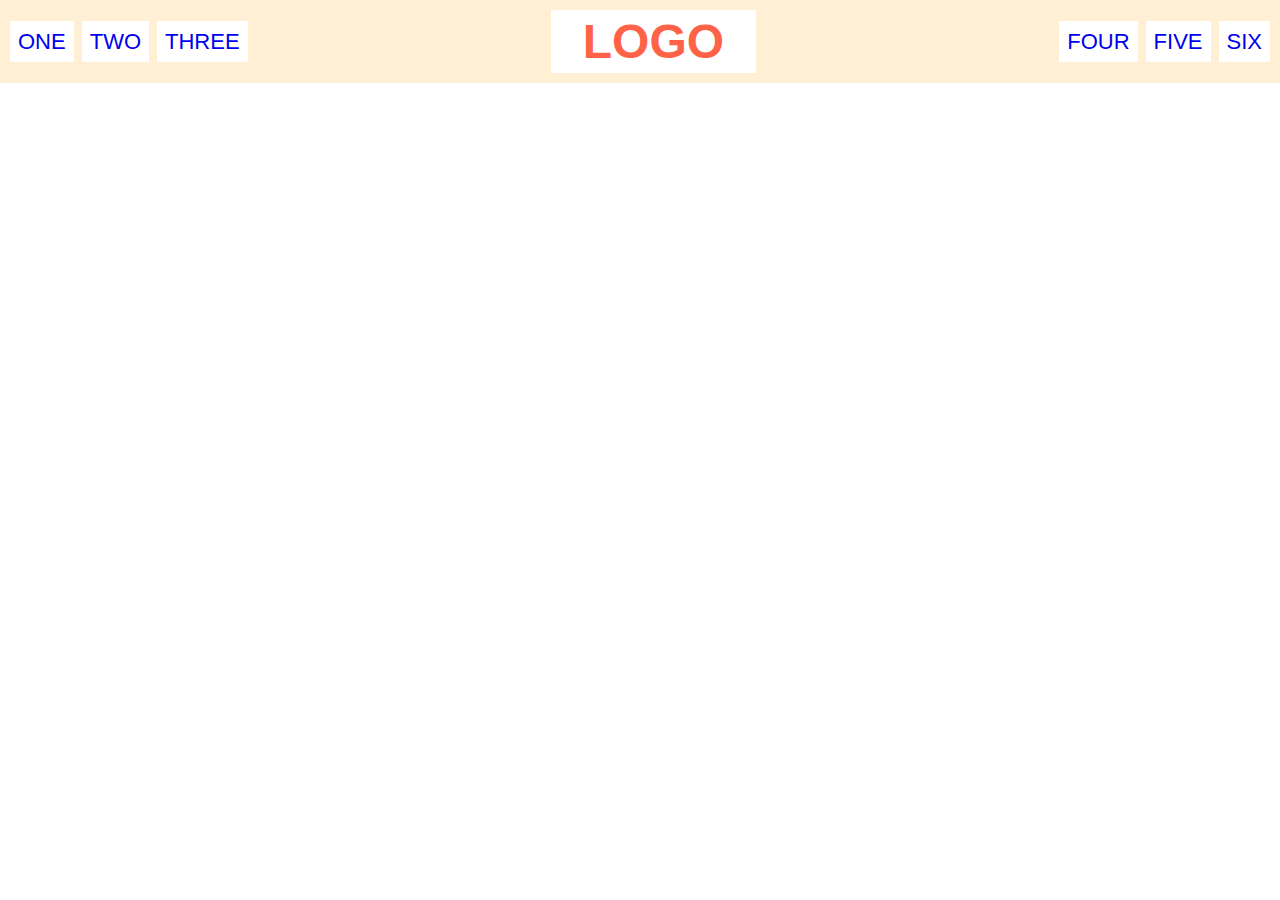
<file: flex/02-flex-header/index.html>
<!DOCTYPE html>
<html lang="en">
  <head>
    <meta charset="UTF-8">
    <meta http-equiv="X-UA-Compatible" content="IE=edge">
    <meta name="viewport" content="width=device-width, initial-scale=1.0">
    <title>Flex Header</title>
    <link rel="stylesheet" href="style.css">
  </head>
  <body>
    
    <div class="header">
      
      <div class="left-links">
        <ul>
          <li><a href="#">ONE</a></li>
          <li><a href="#">TWO</a></li>
          <li><a href="#">THREE</a></li>
        </ul>
      </div>
      
      <div class="logo">LOGO</div>
      
      <div class="right-links">
        <ul>
          <li><a href="#">FOUR</a></li>
          <li><a href="#">FIVE</a></li>
          <li><a href="#">SIX</a></li>
        </ul>
      </div>

    </div>

  </body>
</html>
</file>
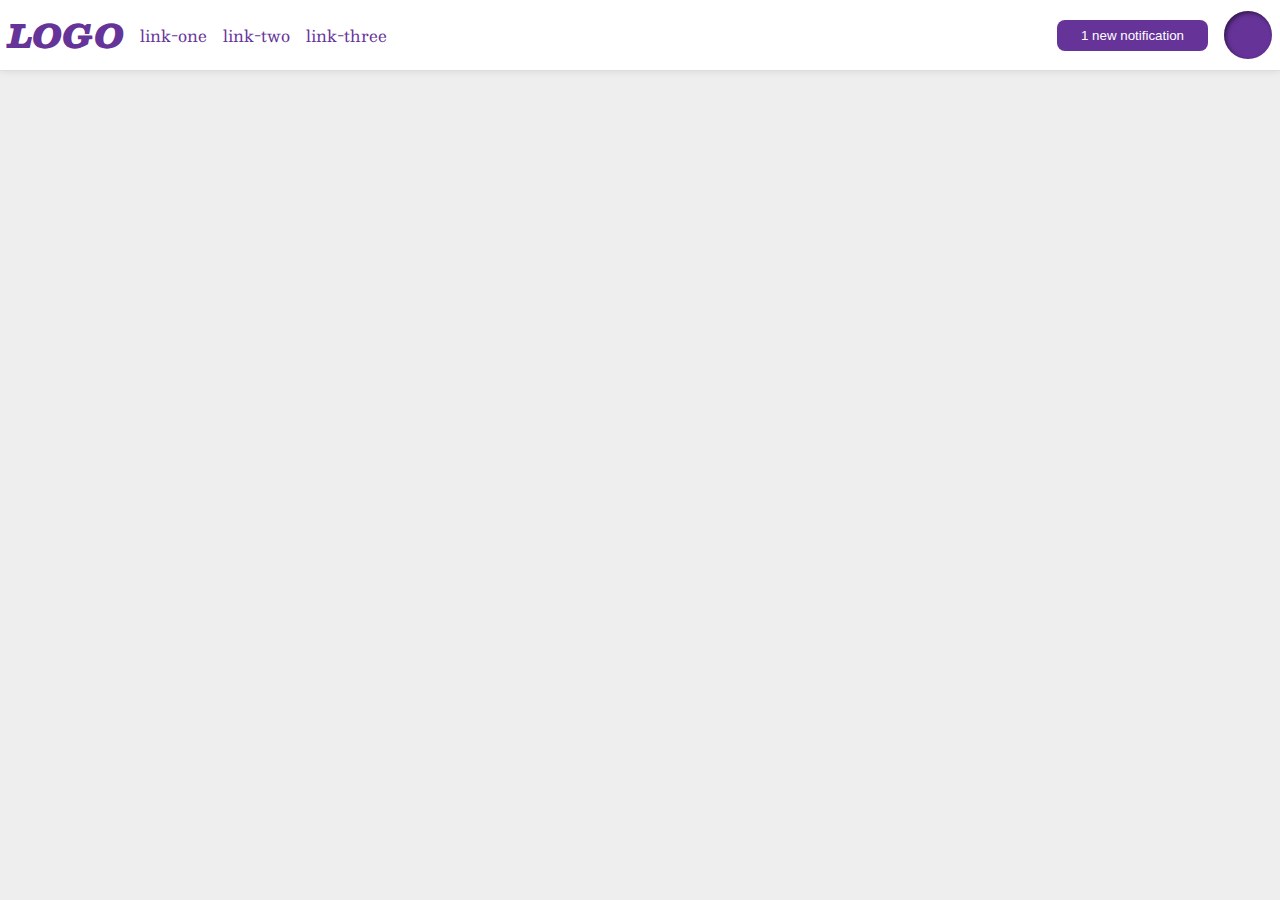
<file: flex/03-flex-header-2/index.html>
<!DOCTYPE html>
<html lang="en">
  <head>
    <meta charset="UTF-8">
    <meta http-equiv="X-UA-Compatible" content="IE=edge">
    <meta name="viewport" content="width=device-width, initial-scale=1.0">
    <title>Flex Header 2</title>
    <link rel="stylesheet" href="style.css">
  </head>
  <body>
    
    <div class="header">
      <div class="left-items">
        <div class="logo">
          LOGO
        </div>
        
        <ul class="links">
          <li><a href="https://google.com">link-one</a></li>
          <li><a href="https://google.com">link-two</a></li>
          <li><a href="https://google.com">link-three</a></li>
        </ul>
      </div>
      
      <div class="right-items">
        <button class="notifications">
          1 new notification
        </button>
  
        <div class="profile-image"></div>
  
      </div>
      
    </div>
  </body>
</html>
</file>
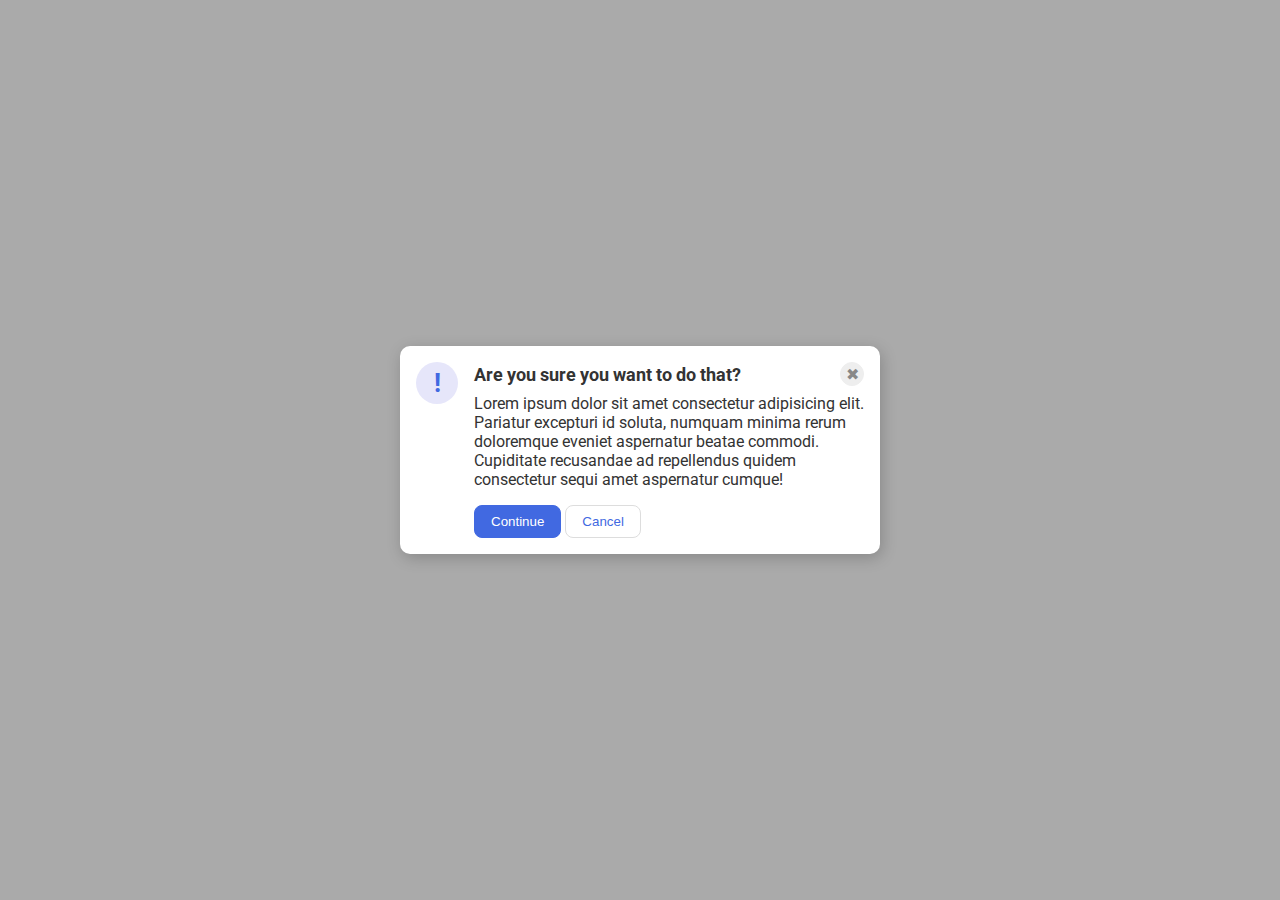
<file: flex/05-flex-modal/index.html>
<!DOCTYPE html>
<html lang="en">
  <head>
    <meta charset="UTF-8">
    <meta http-equiv="X-UA-Compatible" content="IE=edge">
    <meta name="viewport" content="width=device-width, initial-scale=1.0">
    <link rel="stylesheet" href="style.css">
    <title>Modal</title>
  </head>
  <body>
    <div class="modal">
      
        <div class="icon">!</div>
      
      <div class="right">
        
        <div class="header">Are you sure you want to do that?
          <button class="close-button">✖</button>
        </div>
        
        
        <div class="text">Lorem ipsum dolor sit amet consectetur adipisicing elit. Pariatur excepturi id soluta, numquam minima rerum doloremque eveniet aspernatur beatae commodi. Cupiditate recusandae ad repellendus quidem consectetur sequi amet aspernatur cumque!</div>
  
        
        <button class="continue">Continue</button>
        <button class="cancel">Cancel</button>

      </div>
    </div>
  </body>
</html>
</file>
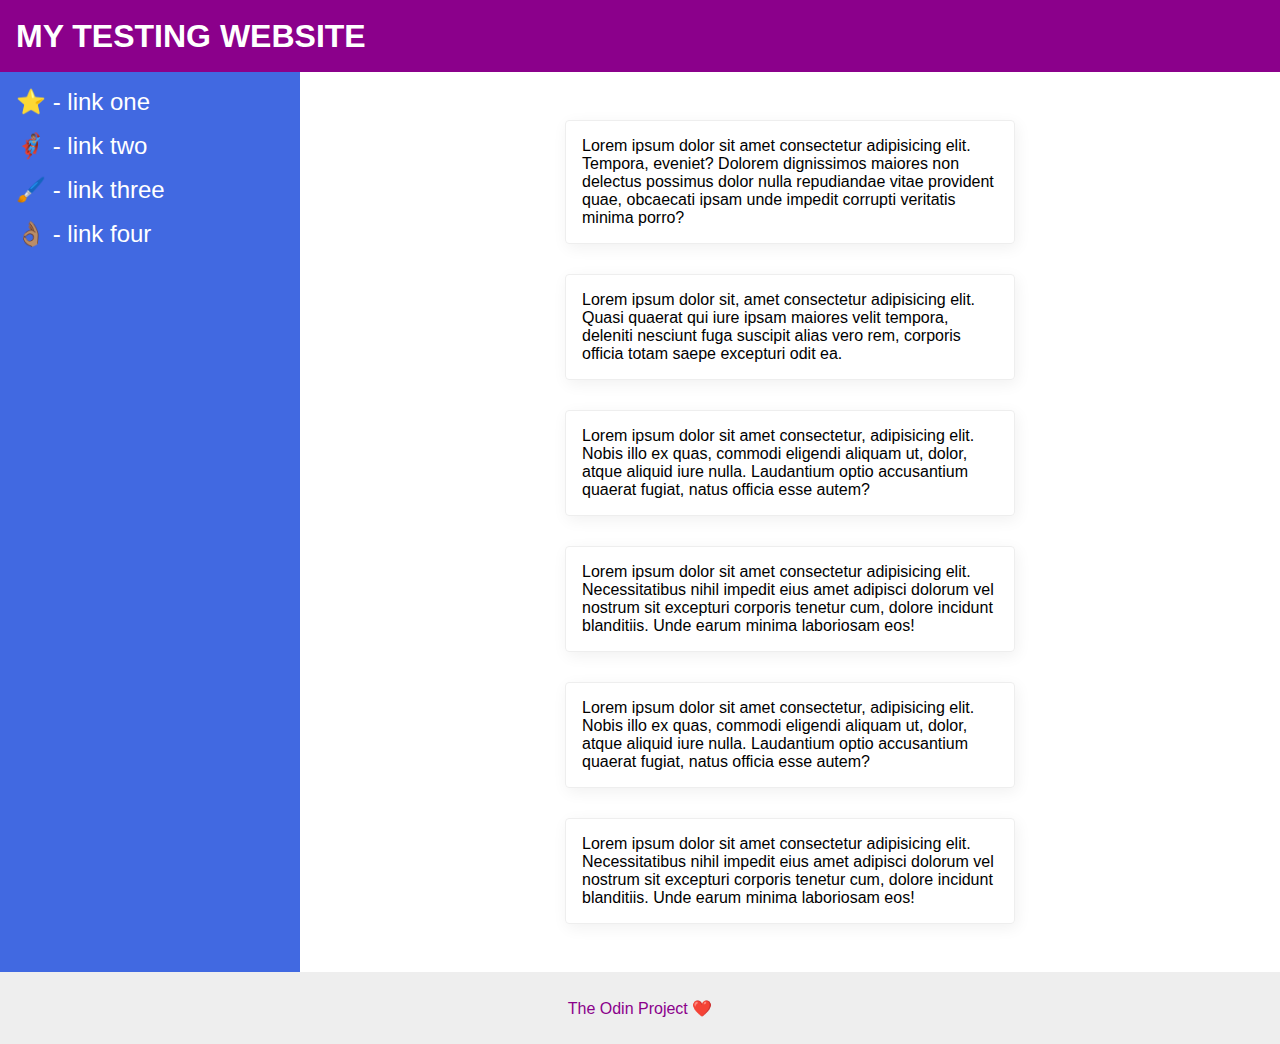
<file: flex/07-flex-layout-2/index.html>
<!DOCTYPE html>
<html lang="en">
  <head>
    <meta charset="UTF-8">
    <meta http-equiv="X-UA-Compatible" content="IE=edge">
    <meta name="viewport" content="width=device-width, initial-scale=1.0">
    <title>The Holy Grail</title>
    <link rel="stylesheet" href="style.css">
  </head>
  <body>
    <div class="header">
      MY TESTING WEBSITE
    </div>
    
    <div class="main-container">
      <div class="sidebar">
        <ul>
          <li><a href="#">⭐ - link one</a></li>
          <li><a href="#">🦸🏽‍♂️ - link two</a></li>
          <li><a href="#">🖌️ - link three</a></li>
          <li><a href="#">👌🏽 - link four</a></li>
        </ul>
      </div>
  
      <div class="card-container">
        <div class="card">Lorem ipsum dolor sit amet consectetur adipisicing elit. Tempora, eveniet? Dolorem dignissimos maiores non delectus possimus dolor nulla repudiandae vitae provident quae, obcaecati ipsam unde impedit corrupti veritatis minima porro?</div>
        <div class="card">Lorem ipsum dolor sit, amet consectetur adipisicing elit. Quasi quaerat qui iure ipsam maiores velit tempora, deleniti nesciunt fuga suscipit alias vero rem, corporis officia totam saepe excepturi odit ea.</div>
        <div class="card">Lorem ipsum dolor sit amet consectetur, adipisicing elit. Nobis illo ex quas, commodi eligendi aliquam ut, dolor, atque aliquid iure nulla. Laudantium optio accusantium quaerat fugiat, natus officia esse autem?</div>
        <div class="card">Lorem ipsum dolor sit amet consectetur adipisicing elit. Necessitatibus nihil impedit eius amet adipisci dolorum vel nostrum sit excepturi corporis tenetur cum, dolore incidunt blanditiis. Unde earum minima laboriosam eos!</div>
        <div class="card">Lorem ipsum dolor sit amet consectetur, adipisicing elit. Nobis illo ex quas, commodi eligendi aliquam ut, dolor, atque aliquid iure nulla. Laudantium optio accusantium quaerat fugiat, natus officia esse autem?</div>
        <div class="card">Lorem ipsum dolor sit amet consectetur adipisicing elit. Necessitatibus nihil impedit eius amet adipisci dolorum vel nostrum sit excepturi corporis tenetur cum, dolore incidunt blanditiis. Unde earum minima laboriosam eos!</div>  
      </div>  
    </div>
    
    <div class="footer">
      The Odin Project ❤️
    </div>
  </body>
</html>
</file>
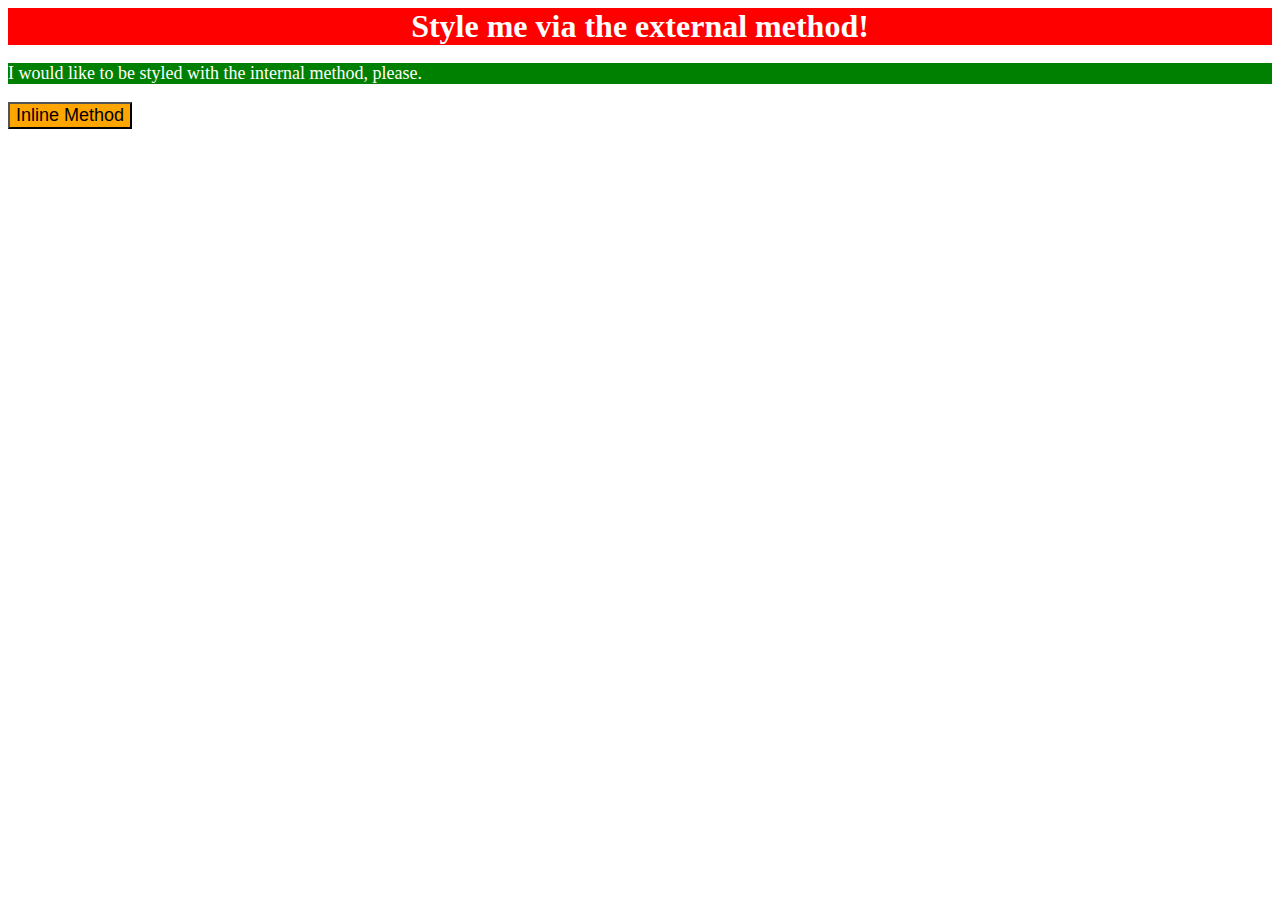
<file: foundations/01-css-methods/index.html>
<!DOCTYPE html>
<html lang="en">
  <head>
    <meta charset="UTF-8">
    <meta http-equiv="X-UA-Compatible" content="IE=edge">
    <!-- External CSS Method -->
    <link rel="stylesheet" href="./styles.css">
    <meta name="viewport" content="width=device-width, initial-scale=1.0">
    <title>Methods for Adding CSS</title>

    <!-- Internal CSS Method -->
    <style>
      p {
        background-color: green;
        color: white;
        font-size: 18px;
      }
    </style>
  </head>
  <body>
    <div>Style me via the external method!</div>
    <p>I would like to be styled with the internal method, please.</p>
    <button style="background-color: orange; font-size: 18px;">Inline Method</button>
  </body>
</html>
</file>
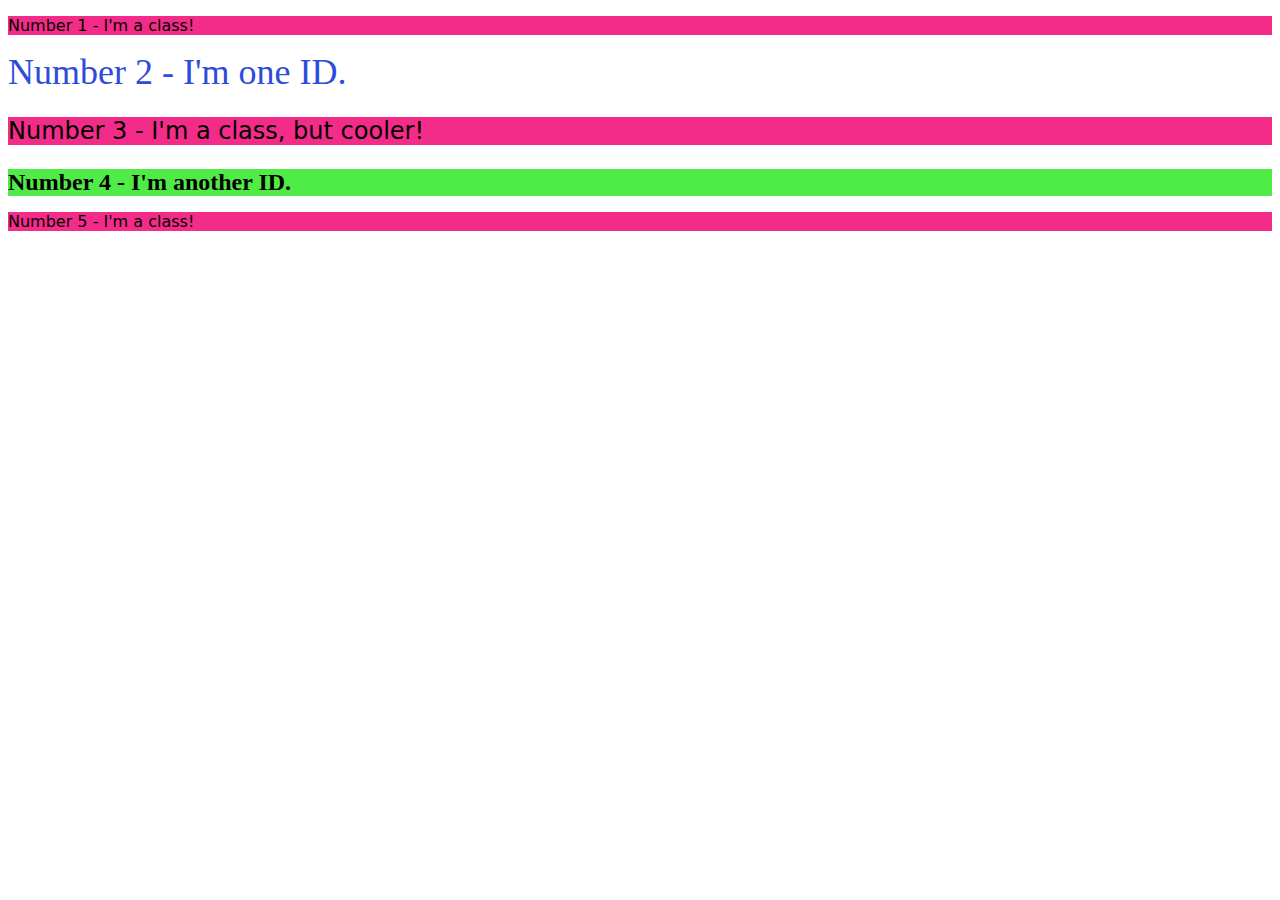
<file: foundations/02-class-id-selectors/index.html>
<!DOCTYPE html>
<html lang="en">
  <head>
    <meta charset="UTF-8">
    <meta http-equiv="X-UA-Compatible" content="IE=edge">
    <meta name="viewport" content="width=device-width, initial-scale=1.0">
    <title>Class and ID Selectors</title>
    <link rel="stylesheet" href="./style.css">
  </head>
  <body>
    <p class="odd">Number 1 - I'm a class!</p>
    <div id="num2">Number 2 - I'm one ID.</div>
    <p class="odd num3">Number 3 - I'm a class, but cooler!</p>
    <div id="num4">Number 4 - I'm another ID.</div>
    <p class="odd">Number 5 - I'm a class!</p>
  </body>
</html>
</file>
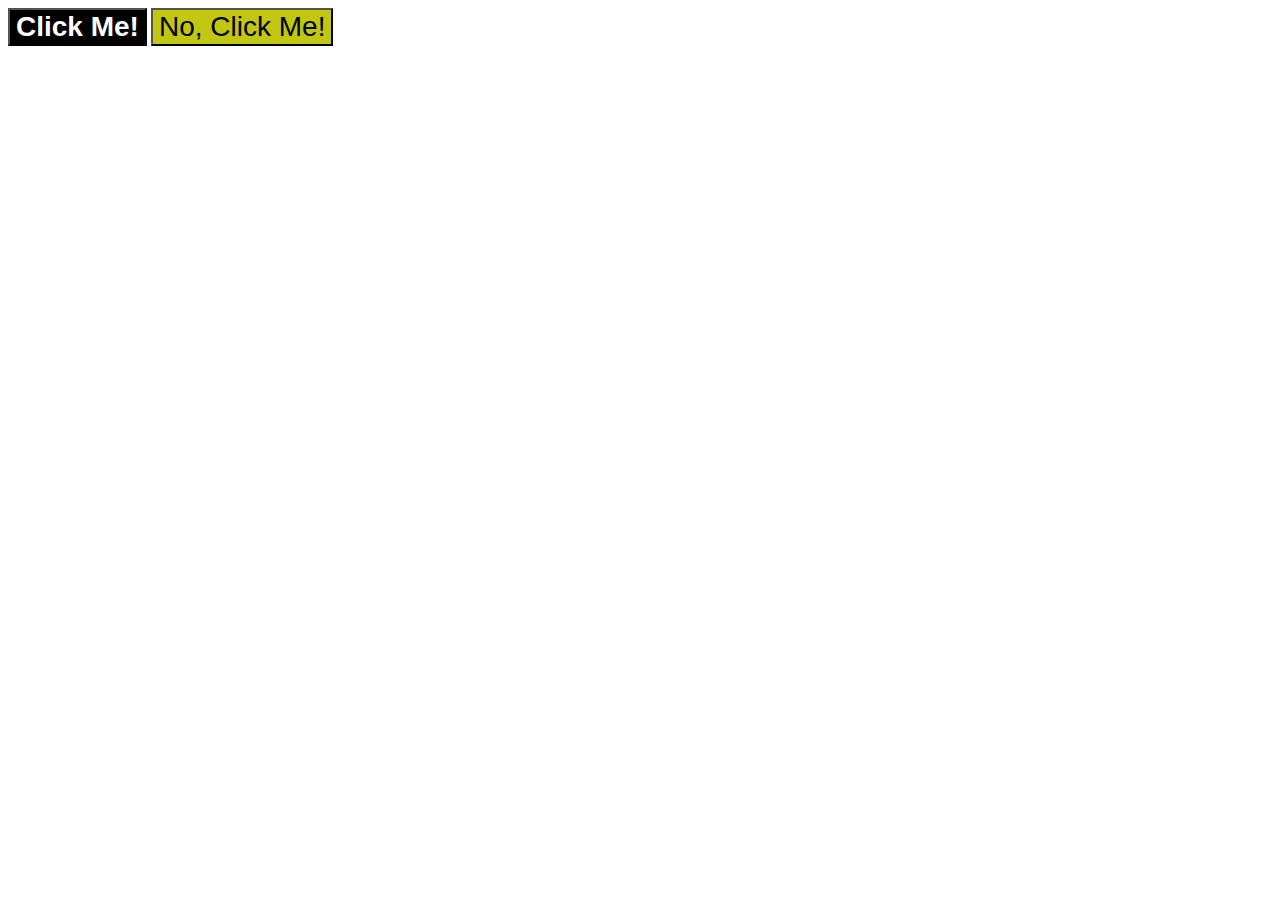
<file: foundations/03-grouping-selectors/index.html>
<!DOCTYPE html>
<html lang="en">
  <head>
    <meta charset="UTF-8">
    <meta http-equiv="X-UA-Compatible" content="IE=edge">
    <meta name="viewport" content="width=device-width, initial-scale=1.0">
    <title>Grouping Selectors</title>
    <link rel="stylesheet" href="style.css">
  </head>
  <body>
    <button class="left-button">Click Me!</button>
    <button class="right-button">No, Click Me!</button>
  </body>
</html>
</file>
<file: flex/02-flex-header/style.css>
*{
  padding: 0;
  margin: 0;
  box-sizing: border-box;
}

.header  {
  font-family: Arial, Helvetica, sans-serif;
  background: papayawhip;
  /*
  margin: 10px;

  display: flex ->  to make all header elements appear horizontally
  display: flex;

  space inbetween header elements 
  justify-content: space-between;
 */

  /* makes the header elements appear horizontal */
  display: flex;
  /* space inbetween elements */
  justify-content: space-between;
  align-items: center;

  padding: 10px;
}

.logo {
  font-size: 48px;
  font-weight: 900;
  color: tomato;
  background: white;
  padding: 4px 32px;

  /* margin to center the element horizontally and vertically 
  margin: 10px;
  */

}

ul {
  /* this removes the dots on the list items */
  list-style-type: none;
  
  /*
  display: flex -> makes the list items appear horizontal 
  display: flex;

  margin that is on the top of the links 
  margin-top: 30px;
  */ 

  display: flex;
  gap: 8px;
}

a {
  font-size: 22px;
  background: white;
  padding: 8px;
  /* this removes the line under the links */
  text-decoration: none;

  /* margin spacing in between the numbers 
  margin: 10px;
  */
  
}
</file>
<file: flex/03-flex-header-2/style.css>
/* this is some magical font-importing.  
you'll learn about it later. */
@import url('https://fonts.googleapis.com/css2?family=Besley:ital,wght@0,400;1,900&display=swap');

*{
  margin: 0;
  padding: 0;
}

body {
  margin: 0;
  background: #eee;
  font-family: Besley, serif;
}

.header {
  background: white;
  border-bottom: 1px solid #ddd;
  box-shadow: 0 0 8px rgba(0,0,0,.1);
  /* displays header elements horizontally */
  display: flex;
  padding: 8px;
  /* adds space inbetween the two elements to space out the headers to the left and right*/
  justify-content: space-between;
  gap: 8px;
}

.profile-image {
  background: rebeccapurple;
  box-shadow: inset 2px 2px 4px rgba(0,0,0,.5);
  border-radius: 50%;
  width: 48px;
  height: 48px;
}

.logo {
  color: rebeccapurple;
  font-size: 32px;
  font-weight: 900;
  font-style: italic;
}

.left-items,
.right-items{
  /* displays the items of both headers horizontally */
  display: flex;

  /* centered vertically */
  align-items: center;

  /* gap between elements */
  gap: 16px;
}

button {
  border: none;
  border-radius: 8px;
  background: rebeccapurple;
  color: white;
  padding: 8px 24px;
}

a {
  /* this removes the line under our links */
  text-decoration: none;
  color: rebeccapurple;
}

ul {
  list-style-type: none;
  /* display the list horizontally */
  display: flex;
  gap: 16px;
}
</file>
<file: flex/05-flex-modal/style.css>
@import url('https://fonts.googleapis.com/css2?family=Roboto:wght@400;700&display=swap');

*{
  padding: 0;
  margin: 0;
  box-sizing: border-box;
}

html, body {
  height: 100%;
}

body {
  font-family: Roboto, sans-serif;
  margin: 0;
  background: #aaa;
  color: #333;
  /* I'll give you this one for free lol */
  display: flex;
  align-items: center;
  justify-content: center;
}

.modal {
  background: white;
  width: 480px;
  border-radius: 10px;
  box-shadow: 2px 4px 16px rgba(0,0,0,.2);
  padding: 16px;
  display: flex;
  gap: 16px;
  
}

.icon {
  color: royalblue;
  font-size: 26px;
  font-weight: 700;
  background: lavender;
  width: 42px;
  height: 42px;
  border-radius: 50%;
  display: flex;
  align-items: center;
  justify-content: center;
  flex-shrink: 0;
}

.close-button {
  background: #eee;
  border-radius: 50%;
  color: #888;
  font-weight: 400;
  font-size: 16px;
  height: 24px;
  width: 24px;
  display: flex;
  align-items: center;
  justify-content: center;
  border: 1px solid #eee;
  padding: 0;
}

button {
  cursor: pointer;
  padding: 8px 16px;
  border-radius: 8px;
}

button.continue {
  background: royalblue;
  border: 1px solid royalblue;
  color: white;
}

button.cancel {
  background: white;
  border: 1px solid #ddd;
  color: royalblue;
}

.header{
  display: flex;
  align-items: center;
  justify-content: space-between;
  font-size: 18px;
  font-weight: bold;
  margin-bottom: 8px;
}

.text{
  margin-bottom: 16px;
}
</file>
<file: flex/07-flex-layout-2/style.css>
*{
  padding: 0;
  margin: 0;
  box-sizing: border-box;
}

body {
  font-family: -apple-system, BlinkMacSystemFont, 'Segoe UI', Roboto, Oxygen, Ubuntu, Cantarell, 'Open Sans', 'Helvetica Neue', sans-serif;
  margin: 0;
  min-height: 100vh;
  
  /* allows the footer to exist towards the bottom of the page */
  display: flex;
  flex-direction: column;
}

.header {
  display: flex;
  height: 72px;
  background: darkmagenta;
  color: white;
  font-size: 32px;
  font-weight: 900;

  /* vertically center the header */
  align-items: center;
  padding: 0 16px;
}

.footer {
  height: 72px;
  background: #eee;
  color: darkmagenta;
  display: flex;
  
  /* places the footer at the bottom of the webpage */
  margin-top: auto;
  justify-content: center;
  align-items: center;
}

.sidebar {
  width: 300px;
  background: royalblue;
  box-sizing: border-box;
  padding: 16px;
  
  /* to make sure the sidebar does not shrink */
  flex-shrink: 0;
}

/* list items within an unordered list */
ul > li {
  list-style-type: none;
  margin-bottom: 16px;
}

/* links as a list item */
li > a{
  text-decoration: none;
  color: white;
  font-size: 24px;
}

/* individual card */
.card {
  border: 1px solid #eee;
  box-shadow: 2px 4px 16px rgba(0,0,0,.06);
  border-radius: 4px;
  
  /* the width value might have to change depending on the viewer device
  on my laptop which has a screen size of 1920x1200
  the width of 450px makes the container items look like a 3x2 grid*/
  width: 450px;
  /* width: 40vh; */
  padding: 16px;
}

/* container that holds all the individual card */
.card-container{
  display: flex;
  flex-wrap: wrap;
  padding: 48px;
  justify-content: center;
  gap: 30px;
}

/* main-container contains the sidebar and card-container*/
.main-container{
  display: flex;
  
  /* fills up white space */
  flex-grow: 1;
}
</file>
<file: foundations/01-css-methods/styles.css>
div {
    background-color: red;
    color:white;
    font-size: 32px;

    /* Aligning text to the center of the div */
    text-align: center;

    /* Font-weight is to show "boldness" of text */
    font-weight: bold;

}
</file>
<file: foundations/02-class-id-selectors/style.css>
#num2 {
    color: rgb(46, 75, 219);
    font-size: 36px;
}

#num4 {
    background-color: rgb(79, 235, 70);
    font-size: 24px;
    font-weight: bold;
}

.odd {
    background-color: rgb(242, 44, 136);
    font-family: "Verdana", "DejaVu Sans", sans-serif;
}

.odd.num3 {
    font-size: 24px;
}
</file>
<file: foundations/03-grouping-selectors/style.css>
.left-button,
.right-button {
    font-size: 28px;
    font-family: "Helvetica", "Times New Roman", sans-serif;
}

/* button{
    font-size: 28px;
    font-family: "Helvetica", "Times New Roman", sans-serif;
} */

.left-button{
    background-color: #000000;
    color: #ffffff;
    font-weight: bold;

}

.right-button{
    background-color: rgb(193,199,16);

}
</file>
